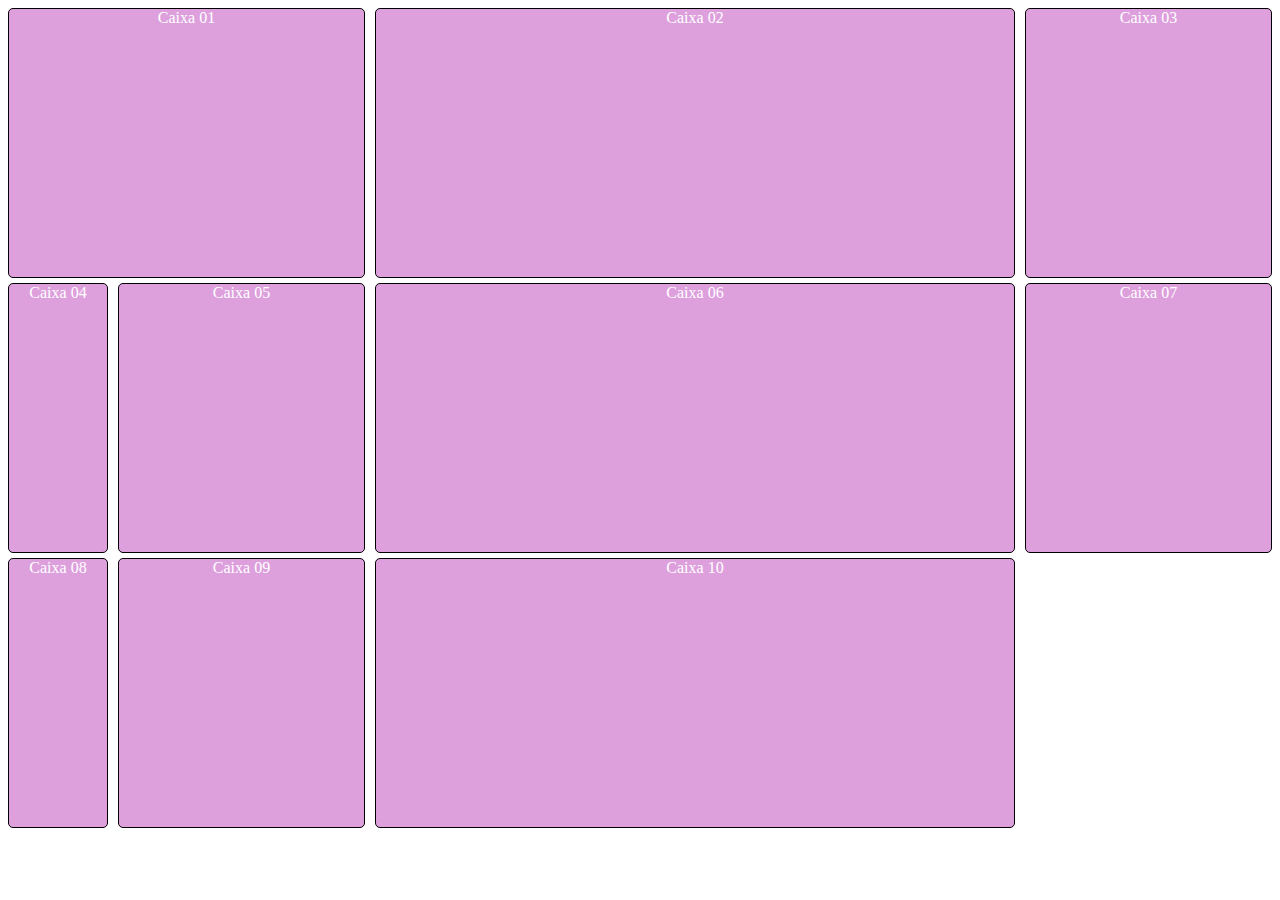
<file: index.html>
<!DOCTYPE html>
<html lang="en">
<head>
    <meta charset="UTF-8">
    <meta http-equiv="X-UA-Compatible" content="IE=edge">
    <meta name="viewport" content="width=device-width, initial-scale=1.0">
    <link rel="stylesheet" href="./css/style.css">
    <title>CSS Grid</title>
</head>
<body>
    <div class="container">
        <div class="item area">Caixa 01</div>
        <div class="item">Caixa 02</div>
        <div class="item">Caixa 03</div>
        <div class="item">Caixa 04</div>
        <div class="item">Caixa 05</div>
        <div class="item">Caixa 06</div>
        <div class="item">Caixa 07</div>
        <div class="item">Caixa 08</div>
        <div class="item">Caixa 09</div>
        <div class="item">Caixa 10</div>
    </div>
</body>
</html>
</file>
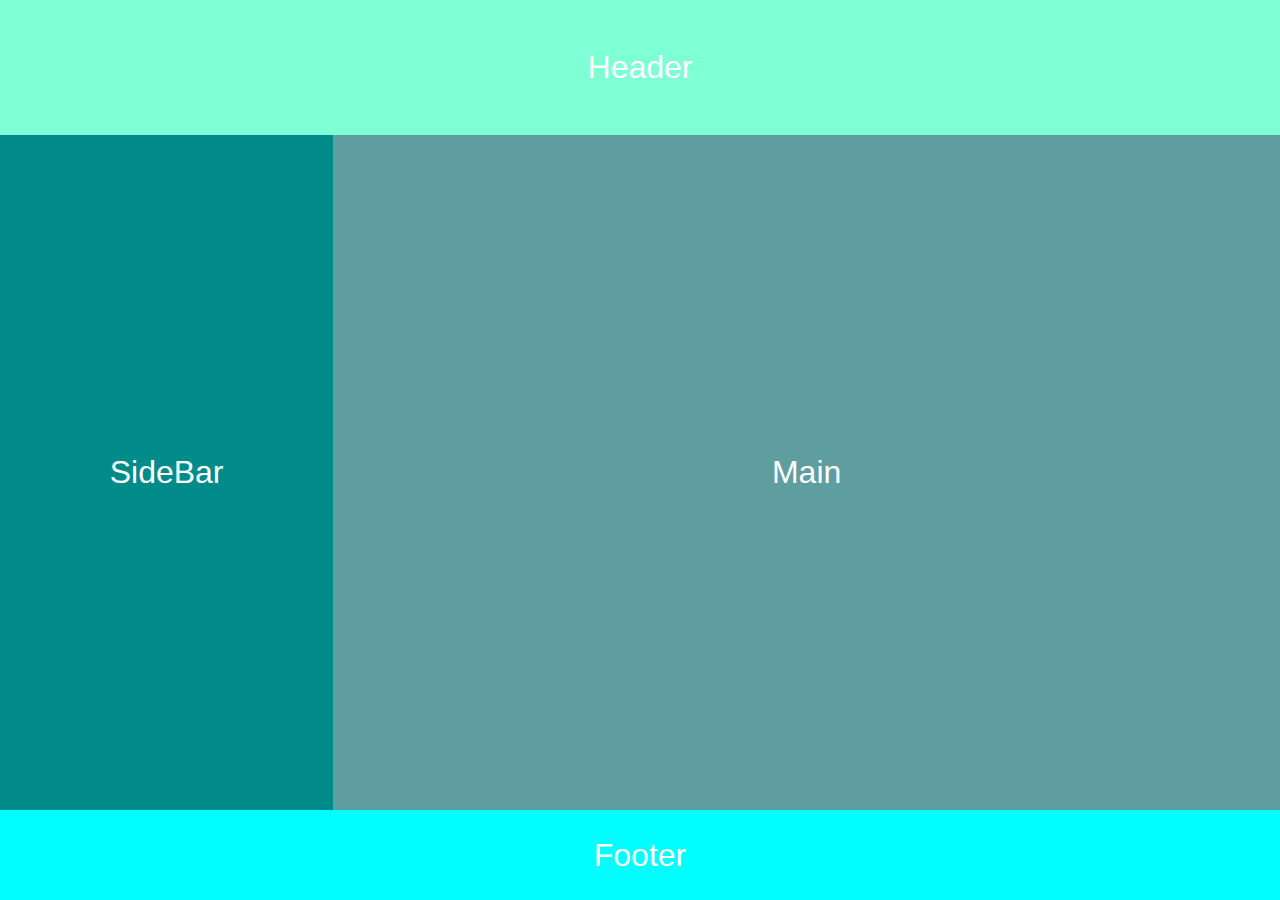
<file: layout.html>
<!DOCTYPE html>
<html lang="en">
<head>
    <meta charset="UTF-8">
    <meta http-equiv="X-UA-Compatible" content="IE=edge">
    <meta name="viewport" content="width=device-width, initial-scale=1.0">
    <link rel="stylesheet" href="./css/style2.css">
    <title>Css Grid Layout</title>
</head>
<body>
    <div class="container">
        <div class="header"><p>Header</p></div>
        <div class="sidebar"><p>SideBar</p></div>
        <div class="main"><p>Main</p></div>
        <div class="footer"><p>Footer</p></div>
    </div>
</body>
</html>
</file>
<file: css/style.css>
body {
    font-family: Georgia, 'Times New Roman', Times, serif;
    color: black;
}

.container {
    display: grid; 
    /* display: inline-grid;  */
    /* grid-template-columns: auto auto auto; */
    grid-template-columns: 100px auto 50vw   auto;
    
    /* grid-template-rows: auto 150px 50px; */
    grid-template-rows: 30vh 30vh 30vh;
    
    /* grid-column-gap: 10px; */
    /* grid-row-gap: 10px; */
    /* grid-gap: 5px; */
    grid-gap: 5px 10px;
}

.area {
    grid-template-columns: auto auto auto auto;
    grid-template-rows: auto;
    grid-area: 1 / 1 / 1 / 3; /* row start | column start | row end | column end */
}

.item {
    background-color: #DDA0DD; 
    color: #fff;
    border: 1px solid #000;
    border-radius: 5px;
    text-align: center;
}

.it1 {
    /* grid-column-start: 1; */
    /* grid-column-end: 3; */
    grid-column: 1 / 4;
    /* grid-column: 1 / span 3; */
    /* grid-row-start: 1;
    /* grid-row-end: 3; */ 
    /* grid-row: 1 / 3; */
}
</file>
<file: css/style2.css>
* {
    margin: 0px;
    padding: 0px;
}

p {
    font-size: 2em;
    color: #fff;
    font-family: Verdana, Geneva, Tahoma, sans-serif;
}

.header {
    grid-area: header;
    background-color: #7FFFD4;
    text-align: center;
    height: 15vh;
    display: grid;
    justify-content: center;
    align-items: center;
}

.sidebar {
    grid-area: sidebar;
    background-color: #008B8B;
    text-align: center;
    height: 75vh;
    display: grid;
    justify-content: center;
    align-items: center;
}

.main {
    grid-area: main;
    background-color: #5F9EA0;
    text-align: center;
    height: 75vh;
    display: grid;
    justify-content: center;
    align-items: center;
}

.footer {
    grid-area: footer;
    background-color: #00FFFF;
    text-align: center;
    height: 10vh;
    display: grid;
    justify-content: center;
    align-items: center;
}

.container {
    display: grid;
    grid-template-areas: 
        'header header header header header'
        'sidebar main main main main'
        'footer footer footer footer footer';
}
</file>
